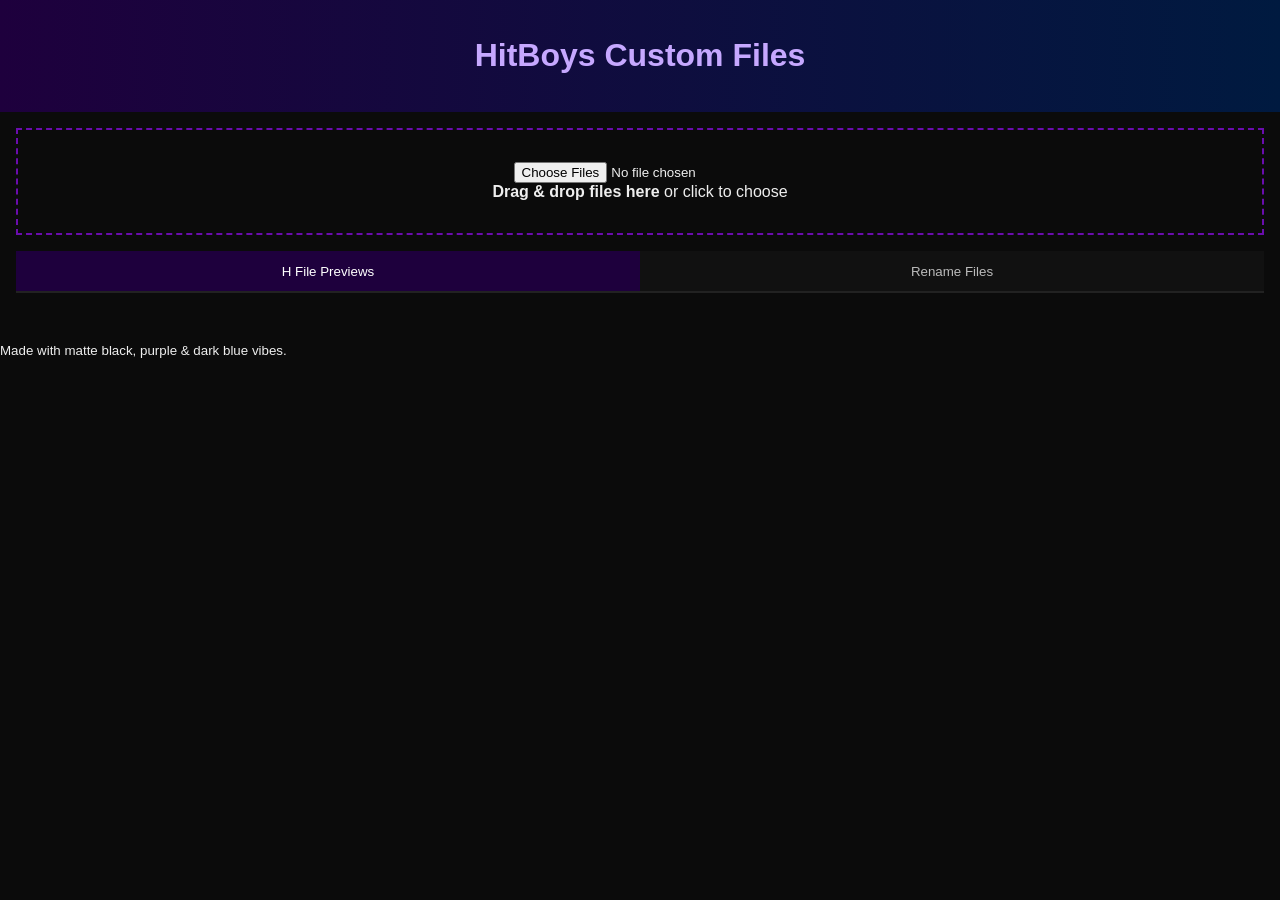
<file: index.html>
<!doctype html>
<html lang="en">
<head>
  <meta charset="utf-8" />
  <meta name="viewport" content="width=device-width,initial-scale=1" />
  <title>HitBoys Custom Files</title>
  <link rel="stylesheet" href="style.css" />
</head>
<body>
  <main class="app">
    <header class="topbar">
      <h1>HitBoys Custom Files</h1>
    </header>

    <section class="uploader">
      <div id="dropzone" class="dropzone">
        <input id="fileInput" type="file" multiple />
        <div class="drop-inner">
          <strong>Drag & drop files here</strong>
          <span>or click to choose</span>
        </div>
      </div>
    </section>

    <div class="tabs">
      <button class="tab active" data-tab="previews">H File Previews</button>
      <button class="tab" data-tab="rename">Rename Files</button>
    </div>

    <section id="previews" class="tab-content active"></section>
    <section id="rename" class="tab-content"></section>

    <footer class="footer">
      <small>Made with matte black, purple & dark blue vibes.</small>
    </footer>
  </main>

  <script src="script.js"></script>
</body>
</html>
</file>
<file: style.css>
body {
  margin: 0;
  font-family: Arial, sans-serif;
  background: #0b0b0b;
  color: #eee;
}

.topbar {
  text-align: center;
  padding: 1rem;
  background: linear-gradient(90deg, #1e003d, #001a40);
  color: #c6a8ff;
}

.dropzone {
  border: 2px dashed #6a0dad;
  margin: 1rem;
  padding: 2rem;
  text-align: center;
  cursor: pointer;
  transition: background 0.3s;
}
.dropzone.dragover {
  background: rgba(106, 13, 173, 0.2);
}

.tabs {
  display: flex;
  border-bottom: 2px solid #222;
  margin: 1rem;
}
.tab {
  flex: 1;
  padding: 0.8rem;
  background: #111;
  border: none;
  color: #bbb;
  cursor: pointer;
  transition: background 0.3s, color 0.3s;
}
.tab.active {
  background: #1e003d;
  color: #fff;
}

.tab-content {
  display: none;
  padding: 1rem;
}
.tab-content.active {
  display: block;
}

.card {
  background: #151515;
  border: 1px solid #333;
  border-radius: 6px;
  padding: 1rem;
  margin: 1rem 0;
}
.card .name {
  font-weight: bold;
  margin-bottom: 0.5rem;
}
.card .btn {
  margin-top: 0.5rem;
  padding: 0.5rem 1rem;
  background: #6a0dad;
  border: none;
  color: white;
  cursor: pointer;
  border-radius: 4px;
}
.card .btn:hover {
  background: #8c2be2;
}

textarea.rename {
  width: 100%;
  margin-top: 0.5rem;
  padding: 0.3rem;
  border-radius: 4px;
  border: 1px solid #333;
  background: #0b0b0b;
  color: #eee;
  resize: vertical;
  min-height: 40px;
}

/* Text preview styling */
.card textarea {
  width: 100%;
  min-height: 250px; /* bigger height for preview */
  resize: vertical;
  padding: 0.5rem;
  background: #0b0b0b;
  color: #eee;
  border: 1px solid #333;
  border-radius: 4px;
  overflow: auto;
  font-family: monospace;
  font-size: 14px;
}
</file>
